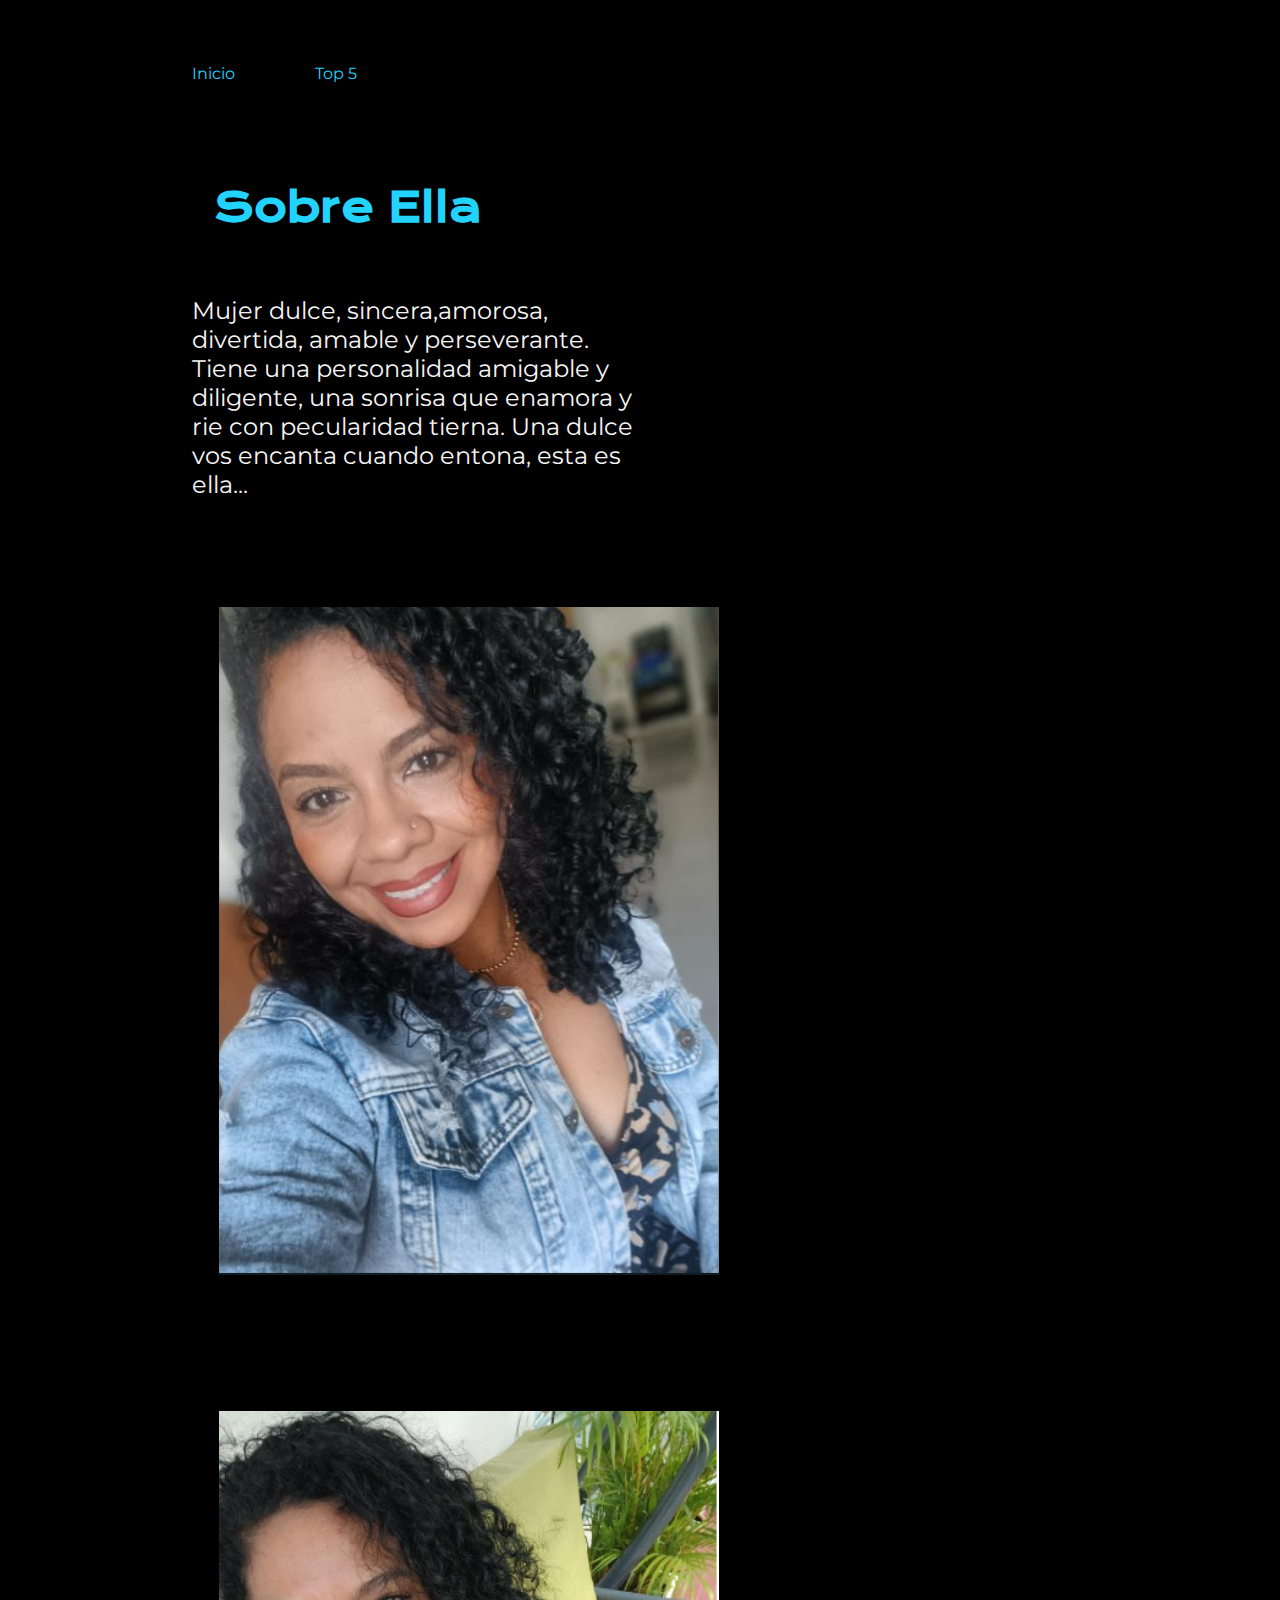
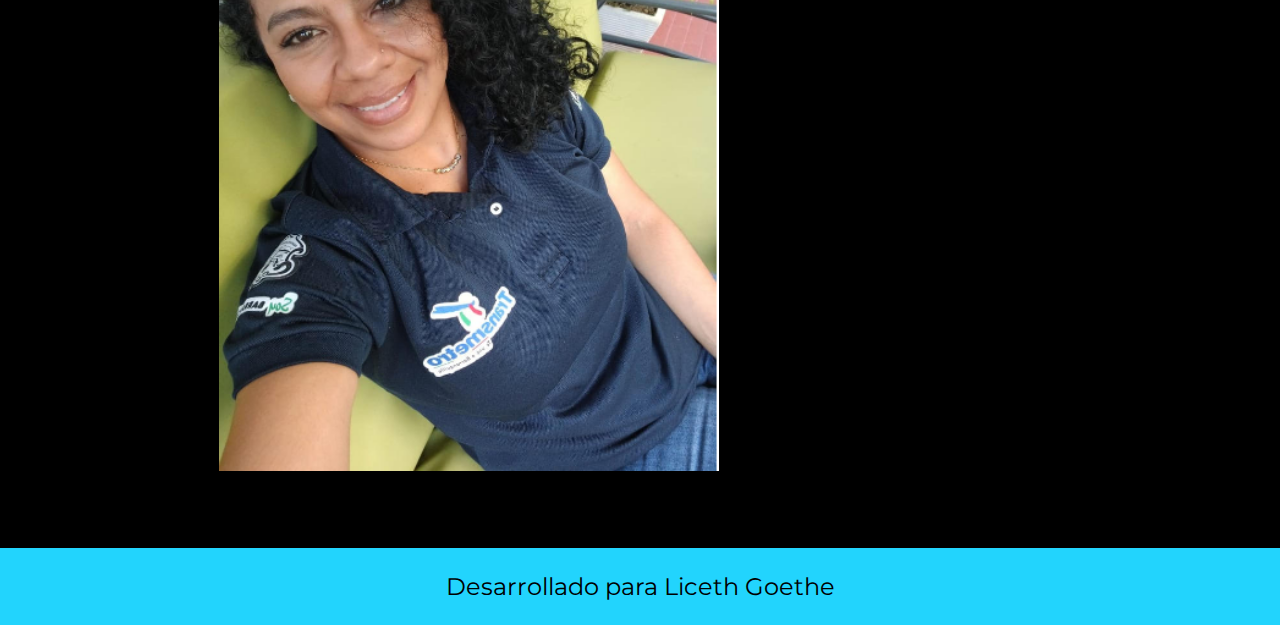
<file: index.html>
<!DOCTYPE html>
<html lang="es-mx">
<head>
    <meta charset="UTF-8">
    <meta name="viewport" content="width=device-width, initial-scale=1.0">
    <link rel="stylesheet" href="style.css">
    <title>Fan Page</title>
</head>
<body>
    <header class="header">
        <nav class="header_menu">
            <a class="header_menu_link" href="index.html">Inicio</a>
            <a class="header_menu_link" href="top.html">Top 5</a>
        </nav>
    </header>
        
    <main class="main">
        <section class="main_contenido">
            <h1 class="main_contenido_titulo">Sobre Ella
            </h1>
            <p class="main_contenido_parrafo">Mujer dulce, sincera,amorosa, divertida, amable y perseverante. Tiene una personalidad amigable y diligente, una sonrisa que enamora y rie con pecularidad tierna. Una dulce vos encanta cuando  entona, esta es ella... </p>
        </section>
        <img class= "main_imagen" src="./assets/liceempoderada.PNG" alt="Liceth empoderada" >
        <img class= "main_imagen" src="./assets/licetrabajadora.PNG" alt="Liceth Trabajadora" >
    </main>

    <footer class="footer">
        <p>Desarrollado para Liceth Goethe</p>
    </footer>

</body>
</html>
</file>
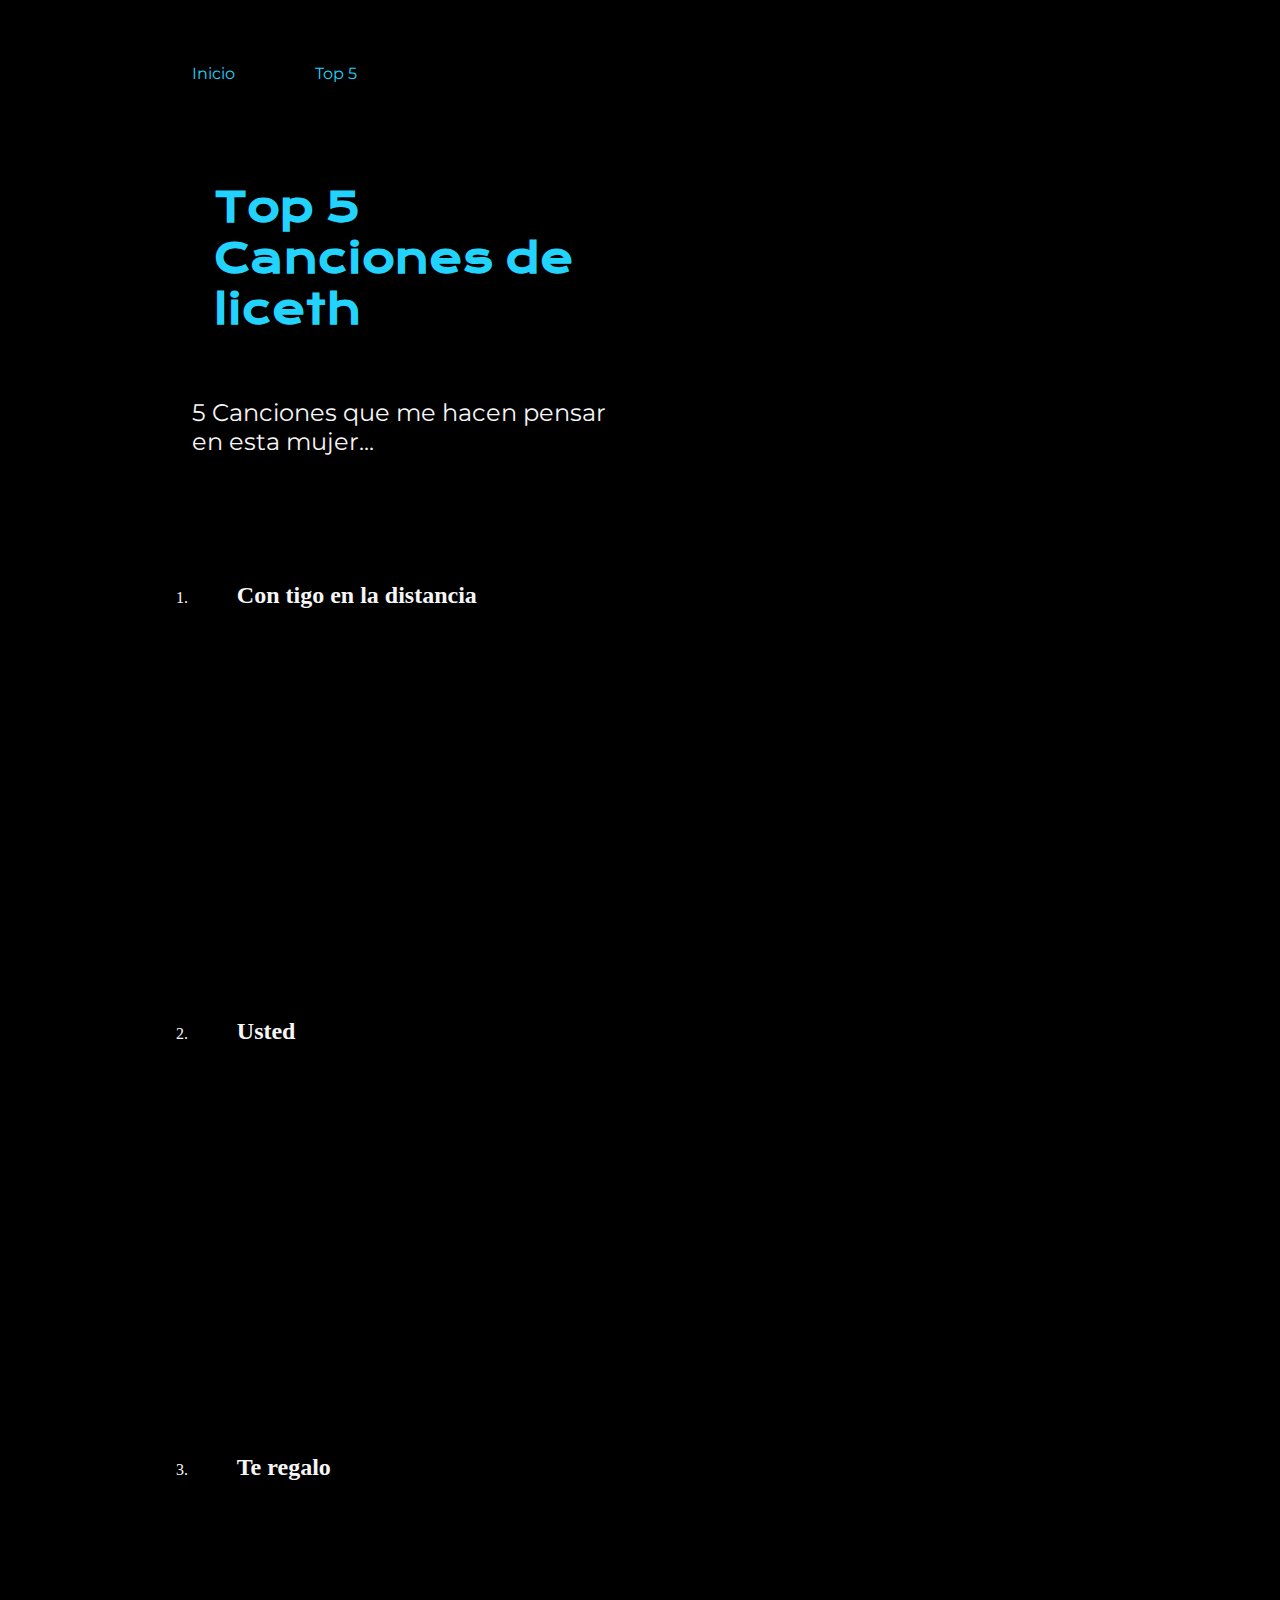
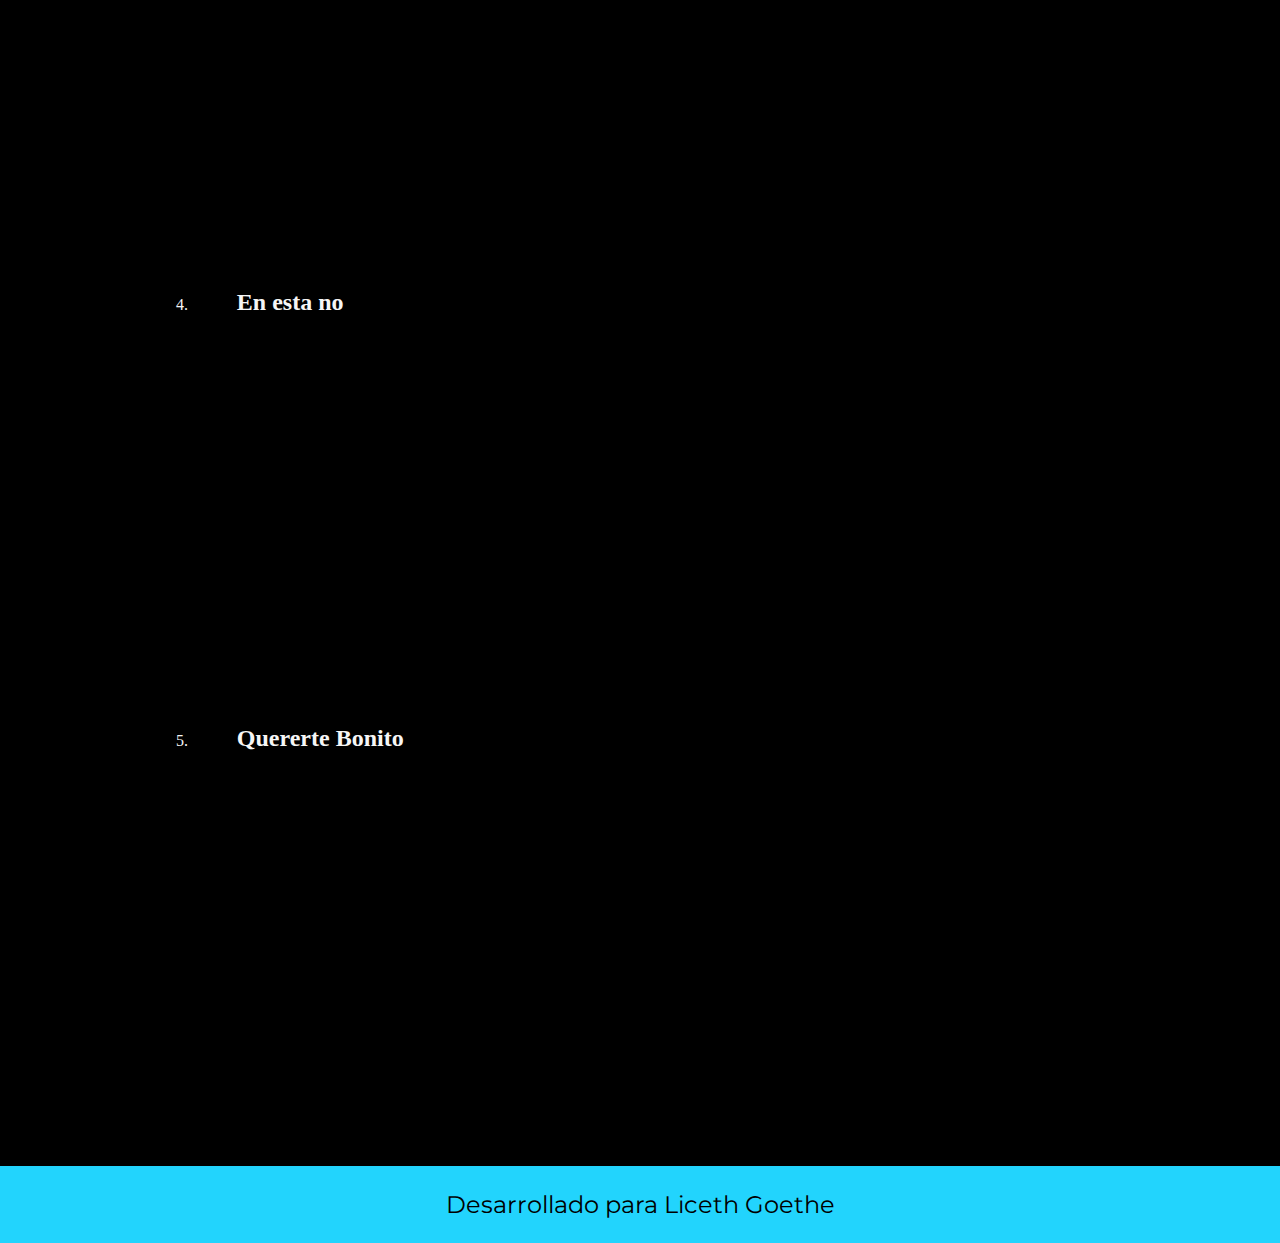
<file: top.html>
<!DOCTYPE html>
<html lang="es-mx">
<head>
    <meta charset="UTF-8">
    <meta name="viewport" content="width=device-width, initial-scale=1.0">
    <title>Top 5</title>
    <link rel="stylesheet" href="style.css">
</head>
<body>
    <header class="header">
        <nav class="header_menu">
            <a class="header_menu_link" href="index.html">Inicio</a>
            <a class="header_menu_link" href="">Top 5</a>
        </nav>
    </header>
    <main class="main">
        <section class="main_contenido">
            <h1 class="main_contenido_titulo">Top 5 Canciones de liceth
            </h1>
            <p class="main_contenido_parrafo">5 Canciones que me hacen pensar en esta mujer... </p>
        </section>
        <div class="main_videos">
            <ol class="main_videos_lista">
            <li>
                <h2>Con tigo en la distancia</h2>
                <iframe width="560" height="315" src="https://www.youtube.com/embed/lLiPh6kmFoU?si=IcRduia-4HmOWWrK" title="YouTube video player" frameborder="0" allow="accelerometer; autoplay; clipboard-write; encrypted-media; gyroscope; picture-in-picture; web-share" referrerpolicy="strict-origin-when-cross-origin" allowfullscreen></iframe>
            </li>
            <li>
                <h2>Usted</h2>
                <iframe width="560" height="315" src="https://www.youtube.com/embed/TJYLncp33EY?si=ufbvXeZsSrrvleXc" title="YouTube video player" frameborder="0" allow="accelerometer; autoplay; clipboard-write; encrypted-media; gyroscope; picture-in-picture; web-share" referrerpolicy="strict-origin-when-cross-origin" allowfullscreen></iframe>
            </li>
            <li>
                <h2>Te regalo</h2>
                <iframe width="560" height="315" src="https://www.youtube.com/embed/eFWUnHJWwCg?si=vQMqcp7pHCP-geue" title="YouTube video player" frameborder="0" allow="accelerometer; autoplay; clipboard-write; encrypted-media; gyroscope; picture-in-picture; web-share" referrerpolicy="strict-origin-when-cross-origin" allowfullscreen></iframe>
            </li>
            <li>
                <h2>En esta no</h2>
                <iframe width="560" height="315" src="https://www.youtube.com/embed/xBj6eEZNc2c?si=cwzmfouvQ2HBqNuz" title="YouTube video player" frameborder="0" allow="accelerometer; autoplay; clipboard-write; encrypted-media; gyroscope; picture-in-picture; web-share" referrerpolicy="strict-origin-when-cross-origin" allowfullscreen></iframe>
            </li>
            <li>
                <h2>Quererte Bonito</h2>
                <iframe width="560" height="315" src="https://www.youtube.com/embed/5jRJPXHmosA?si=TLIg9F9EZHrqsBZ_" title="YouTube video player" frameborder="0" allow="accelerometer; autoplay; clipboard-write; encrypted-media; gyroscope; picture-in-picture; web-share" referrerpolicy="strict-origin-when-cross-origin" allowfullscreen></iframe>
            </li>
            
            </ol>



        </div>
    </main>
    <footer class="footer">
        <p>Desarrollado para Liceth Goethe</p>
    </footer>
    
</body>
</html>
</file>
<file: style.css>
@import url('https://fonts.googleapis.com/css2?family=Krona+One&family=Montserrat:ital,wght@0,100..900;1,100..900&display=swap');

:root{
    --color-primario: #000000;
    --color-secundario: #f6f6f6;
    --color-terciario: #22d4fd;

    --fuente-principal: "Montserrat", sans-serif;
    --fuente-secundaria: "Krona One", sans-serif;
}

*{
    padding: 0;
    margin: 0;
}

body{
    background-color: var(--color-primario);
    color: var(--color-secundario);
    
}

.header{
    padding: 5% 0% 0% 15%;
}

.header_menu{
    display: flex;
    gap: 80px;
}


.header_menu_link{
    font-family: var(--fuente-principal);
    color: var(--color-terciario);
    text-decoration: none;

}

.header_menu_link:hover{
    color: #c8ff00;
}

.main{
    display: flex;
    
    padding: 6% 15%;
    justify-content: space-between;
    gap: 82px;
    flex-direction: column;
    padding-bottom:50px;
}

.main_contenido{
    width: 50%;
    display: flex;
    flex-direction: column;
    gap: 40px;
    
    
}

.main_contenido_titulo{
    color: var(--color-terciario);
    font-size: 2.5rem;
    font-family: var(--fuente-secundaria);
    padding: 5%;
    
    
        
}

.main_contenido_parrafo{
    color: var(--color-secundario);
    font-size: 1.5rem;
    font-family: var(--fuente-principal);
}

.main_imagen{
    width: 31.25rem;
    padding: 3%;
}

.main_videos_lista{
    justify-content: space-between;
    
}

h2{
    padding: 5%;
}


.footer{
    background-color: var(--color-terciario);
    padding: 1.5rem;
    color: var(--color-primario);
    text-align: center;
    font-family: var(--fuente-principal);
    font-size: 1.5rem;
    font-weight: 25rem;
    
        
}

@media (max-width: 1200px){
    .header{
        padding: 10%;
    }

    .header_menu{
        justify-content: center;
     }
    
    .main{
        flex-direction: column;
        padding: 5%;
    }

    .main_contenido_parrafo{
        width: auto;
    }

}
</file>
